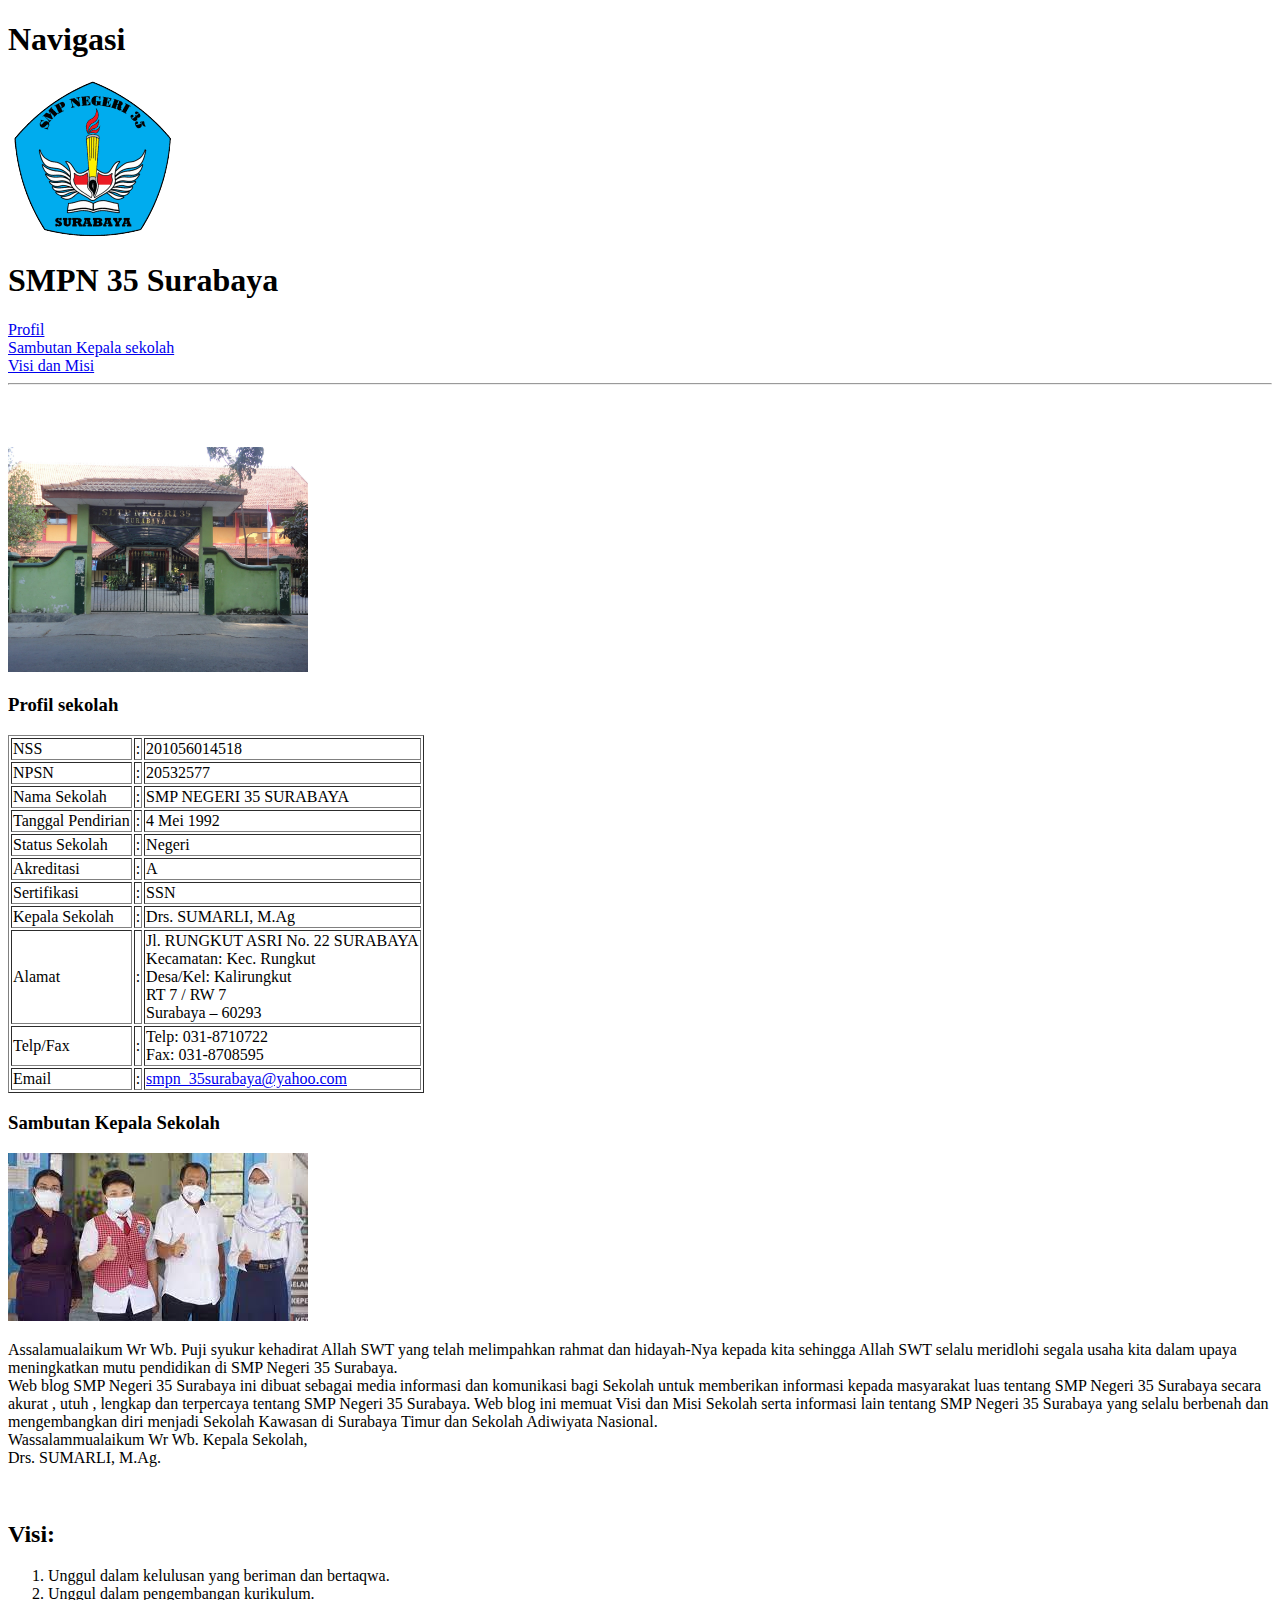
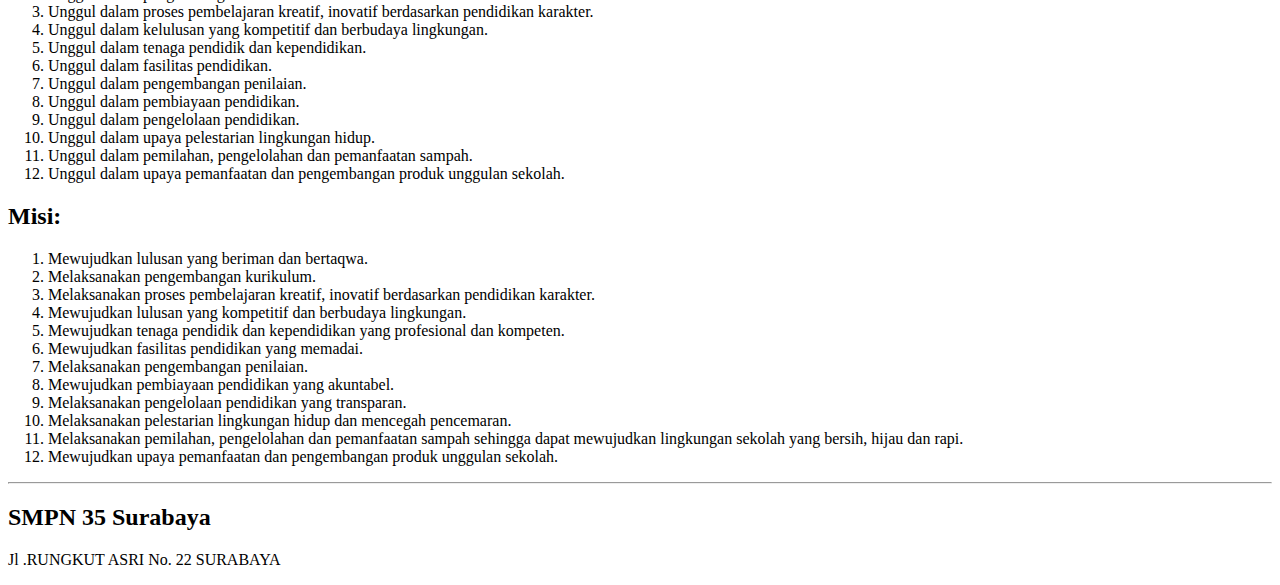
<file: web sekolah/websmpn35.html>
<!DOCTYPE html>
<html lang="en">
<head>
    <meta charset="UTF-8">
    <meta name="viewport" content="width=device-width, initial-scale=1.0">
    <title>SMPN 35 Surabaya</title>
</head>
<body>
   <header>
    <nav>
        <h1>Navigasi</h1>
        <img src="smp-removebg-preview.png" alt="smpn35">
        <h1>SMPN 35 Surabaya</h1>
        <a href="#profil">Profil</a> <br>
        <a href="#sambutan">Sambutan Kepala sekolah</a><br>
         <a href="#visi">Visi dan Misi</a>
    </nav>
   </header>
   <hr>
   <br>
   <br>
   <br>
   <img src="esempeh.jpg" alt="" style="width:300px;">
    <section id="profil">
        <h3>Profil sekolah</h3>
        <table border="1px solid">
            <tr>
                <td>NSS</td>
                <td>:</td>
                <td>201056014518</td>
            </tr>
            <tr>
                <td>NPSN</td>
                <td>:</td>
                <td>20532577</td>
            </tr>
            <tr>
                <td>Nama Sekolah</td>
                <td>:</td>
                <td>SMP NEGERI 35 SURABAYA</td>
            </tr>
            <tr>
                <td>Tanggal Pendirian</td>
                <td>:</td>
                <td>4 Mei 1992</td>
            </tr>
            <tr>
                <td>Status Sekolah</td>
                <td>:</td>
                <td>Negeri</td>
            </tr>
            <tr>
                <td>Akreditasi</td>
                <td>:</td>
                <td>A</td>
            </tr>
            <tr>
                <td>Sertifikasi</td>
                <td>:</td>
                <td>SSN</td>
            </tr>
            <tr>
                <td>Kepala Sekolah</td>
                <td>:</td>
                <td>Drs. SUMARLI, M.Ag</td>
            </tr>
            <tr>
                <td>Alamat</td>
                <td>:</td>
                <td>Jl. RUNGKUT ASRI No. 22 SURABAYA<br>Kecamatan: Kec. Rungkut<br>Desa/Kel: Kalirungkut<br>RT 7 / RW 7<br>Surabaya – 60293</td>
            </tr>
            <tr>
                <td>Telp/Fax</td>
                <td>:</td>
                <td>Telp: 031-8710722<br>Fax: 031-8708595</td>
            </tr>
            <tr>
                <td>Email</td>
                <td>:</td>
                <td><a href="mailto:smpn_35surabaya@yahoo.com">smpn_35surabaya@yahoo.com</a></td>
            </tr>
        </table>
    </section>
    <div>
        <article id="sambutan">
            <h3>Sambutan Kepala Sekolah</h3>
           <img src="download.jpg" alt="">
           <p>
            Assalamualaikum Wr Wb.

Puji syukur kehadirat Allah SWT yang telah melimpahkan rahmat dan hidayah-Nya kepada kita sehingga Allah SWT selalu meridlohi segala usaha kita dalam upaya meningkatkan mutu pendidikan di SMP Negeri 35 Surabaya.
<br>
Web blog SMP Negeri 35 Surabaya ini dibuat sebagai media informasi dan komunikasi bagi Sekolah untuk memberikan informasi kepada masyarakat luas tentang SMP Negeri 35 Surabaya secara akurat , utuh , lengkap dan terpercaya tentang SMP Negeri 35 Surabaya.

Web blog ini memuat Visi dan Misi Sekolah serta informasi lain tentang SMP Negeri 35 Surabaya yang selalu berbenah dan mengembangkan diri menjadi Sekolah Kawasan di Surabaya Timur dan Sekolah Adiwiyata Nasional.

<br>
Wassalammualaikum Wr Wb.
Kepala Sekolah,
<br>
Drs. SUMARLI, M.Ag.
           </p>
        </article>
        <br>
        <article id="visi">
            <h2>Visi:</h2>
            <ol>
                <li>Unggul dalam kelulusan yang beriman dan bertaqwa.</li>
                <li>Unggul dalam pengembangan kurikulum.</li>
                <li>Unggul dalam proses pembelajaran kreatif, inovatif berdasarkan pendidikan karakter.</li>
                <li>Unggul dalam kelulusan yang kompetitif dan berbudaya lingkungan.</li>
                <li>Unggul dalam tenaga pendidik dan kependidikan.</li>
                <li>Unggul dalam fasilitas pendidikan.</li>
                <li>Unggul dalam pengembangan penilaian.</li>
                <li>Unggul dalam pembiayaan pendidikan.</li>
                <li>Unggul dalam pengelolaan pendidikan.</li>
                <li>Unggul dalam upaya pelestarian lingkungan hidup.</li>
                <li>Unggul dalam pemilahan, pengelolahan dan pemanfaatan sampah.</li>
                <li>Unggul dalam upaya pemanfaatan dan pengembangan produk unggulan sekolah.</li>
            </ol>
            
            <h2>Misi:</h2>
            <ol>
                <li>Mewujudkan lulusan yang beriman dan bertaqwa.</li>
                <li>Melaksanakan pengembangan kurikulum.</li>
                <li>Melaksanakan proses pembelajaran kreatif, inovatif berdasarkan pendidikan karakter.</li>
                <li>Mewujudkan lulusan yang kompetitif dan berbudaya lingkungan.</li>
                <li>Mewujudkan tenaga pendidik dan kependidikan yang profesional dan kompeten.</li>
                <li>Mewujudkan fasilitas pendidikan yang memadai.</li>
                <li>Melaksanakan pengembangan penilaian.</li>
                <li>Mewujudkan pembiayaan pendidikan yang akuntabel.</li>
                <li>Melaksanakan pengelolaan pendidikan yang transparan.</li>
                <li>Melaksanakan pelestarian lingkungan hidup dan mencegah pencemaran.</li>
                <li>Melaksanakan pemilahan, pengelolahan dan pemanfaatan sampah sehingga dapat mewujudkan lingkungan sekolah yang bersih, hijau dan rapi.</li>
                <li>Mewujudkan upaya pemanfaatan dan pengembangan produk unggulan sekolah.</li>
            </ol>
        </article>
    </div>

    <hr>
  <footer>
    <h2>SMPN 35 Surabaya</h2>
    <p>Jl .RUNGKUT ASRI No. 22 SURABAYA</p>
  </footer>
</body>
</html>
</file>
